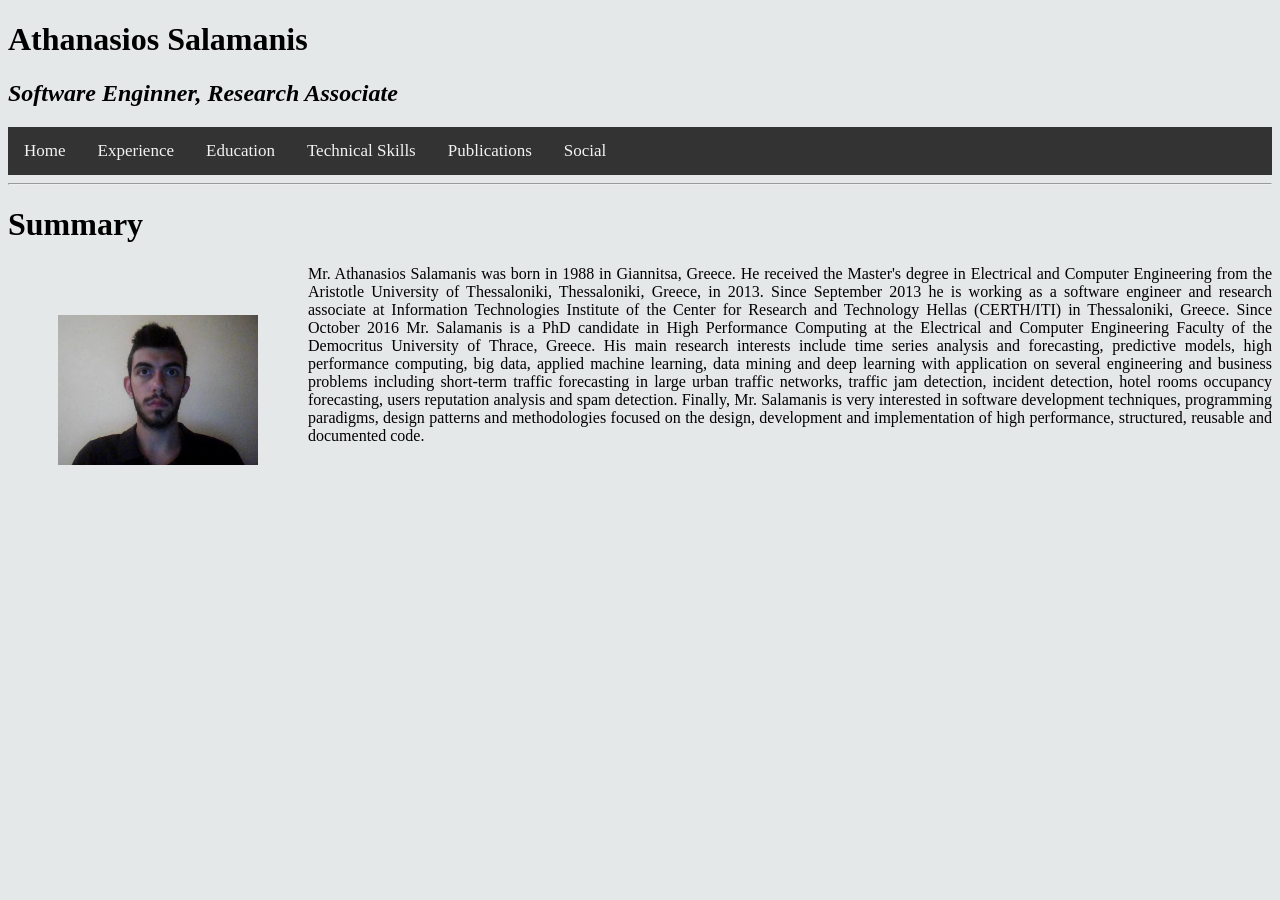
<file: index.html>
<!DOCTYPE html>
<html>
	<head>
		<link rel="stylesheet" type="text/css" href="style.css">
		
		<title>
			Athansios Salamanis personal page
		</title>
	</head>
	<body>
		<h1 id = "myTitle">Athanasios Salamanis</h1>
		<h2 id = "mySubtitle">Software Enginner, Research Associate</h2>
		
		<div class="topnav" id="my_topnav">
			<a href="home.html">Home</a>
			<a href="experience.html">Experience</a>
			<a href="education.html">Education</a>
			<a href="techical_skills.html">Technical Skills</a>
			<a href="publications.html">Publications</a>
			<a href="social.html">Social</a>
		</div>

		<div><hr></div>
		
		<div>
		<h1>
			Summary
		</h1>
			<p style="text-align: justify">
				<img src='img/athanasios_salamanis.jpg' style="float:left;width:200px;height:150px;margin:50px">
				Mr. Athanasios Salamanis was born in 1988 in Giannitsa, Greece. 
				He received the Master's degree in Electrical and Computer Engineering from the Aristotle University of Thessaloniki, Thessaloniki, Greece, in 2013. 
				Since September 2013 he is working as a software engineer and research associate at Information Technologies Institute of the Center for Research and Technology Hellas (CERTH/ITI) in Thessaloniki, Greece. 
				Since October 2016 Mr. Salamanis is a PhD candidate in High Performance Computing at the Electrical and Computer Engineering Faculty of the Democritus University of Thrace, Greece. 
				His main research interests include time series analysis and forecasting, predictive models, high performance computing, big data, applied machine learning, data mining and deep learning with application on 
				several engineering and business problems including short-term traffic forecasting in large urban traffic networks, traffic jam detection, incident detection, hotel rooms occupancy forecasting, 
				users reputation analysis and spam detection. Finally, Mr. Salamanis is very interested in software development techniques, programming paradigms, design patterns and methodologies focused on the design, 
				development and implementation of high performance, structured, reusable and documented code.
			</p>
		</div>
	</body>
</html>
</file>
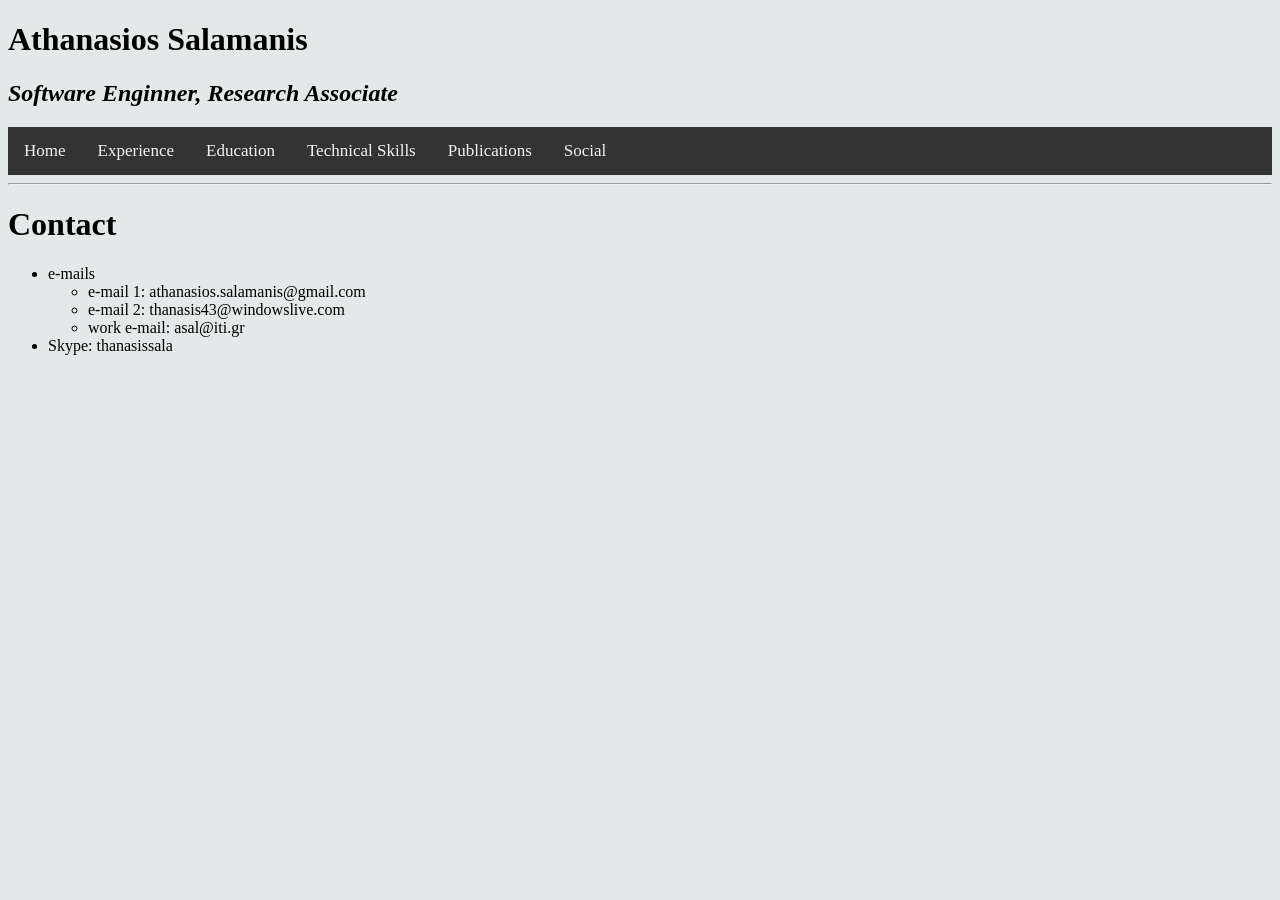
<file: contact.html>
<!DOCTYPE html>
<html>
<head>
	<link rel="stylesheet" type="text/css" href="style.css">
	
	<title>
		Athansios Salamanis personal page
	</title>
</head>
<body>
	<h1 id = "myTitle">Athanasios Salamanis</h1>
	<h2 id = "mySubtitle">Software Enginner, Research Associate</h2>
	
	<div class="topnav" id="my_topnav">
		<a href="home.html">Home</a>
		<a href="experience.html">Experience</a>
		<a href="education.html">Education</a>
		<a href="techical_skills.html">Technical Skills</a>
		<a href="publications.html">Publications</a>
		<a href="social.html">Social</a>
	</div>
	
	<div><hr></div>
	
	<div>
		<h1>Contact</h1>
		<ul>
			<li> e-mails
				<ul>
					<li>e-mail 1: athanasios.salamanis@gmail.com</li>
					<li>e-mail 2: thanasis43@windowslive.com</li>
					<li>work e-mail: asal@iti.gr</li>
				</ul>
			</li>
			<li>
				Skype: thanasissala
			</li>
		</ul>
	<div>
</body>
</html>
</file>
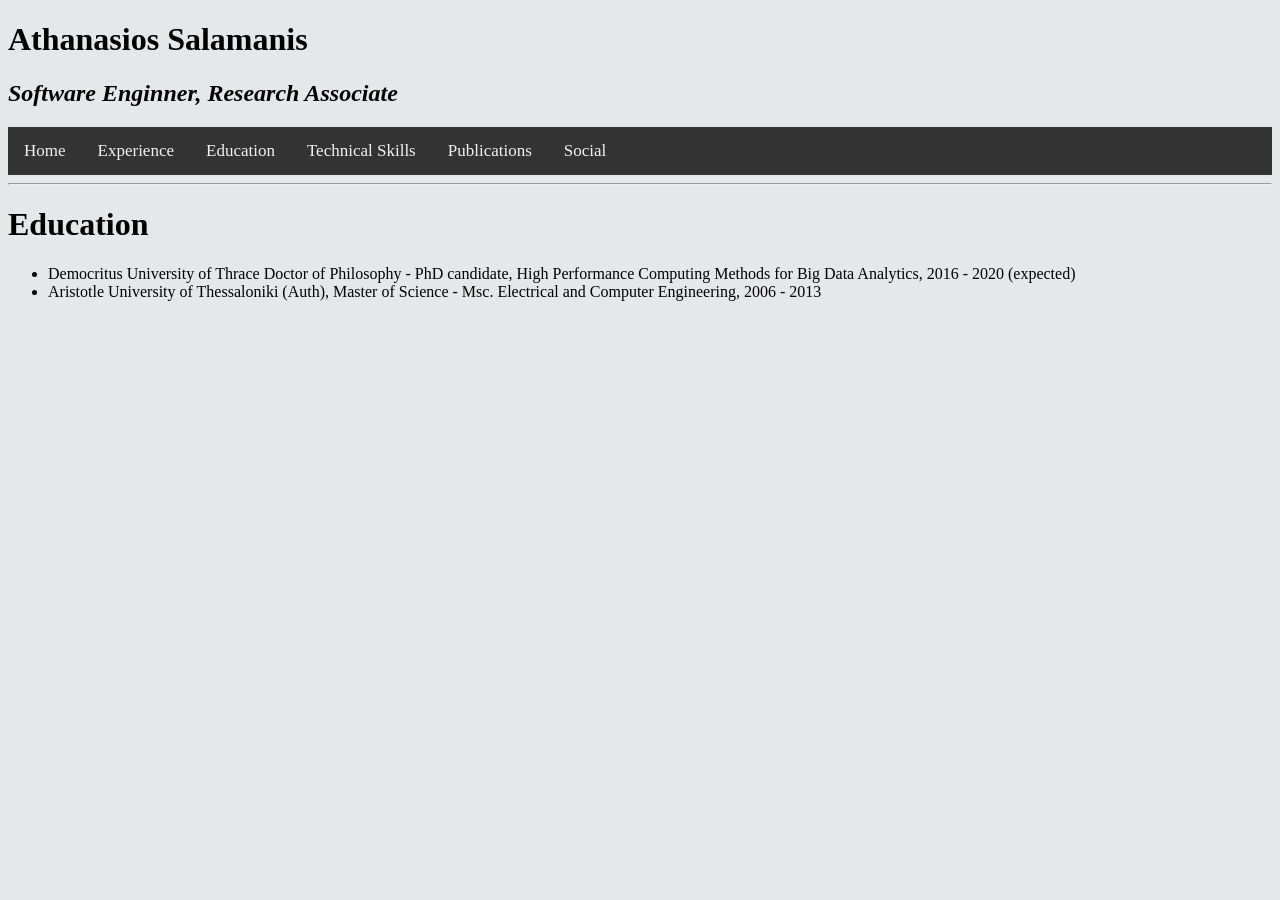
<file: education.html>
<!DOCTYPE html>
<html>
<head>
	<link rel="stylesheet" type="text/css" href="style.css">
	
	<title>
		Athansios Salamanis personal page
	</title>
</head>
<body>
	<h1 id = "myTitle">Athanasios Salamanis</h1>
	<h2 id = "mySubtitle">Software Enginner, Research Associate</h2>
	
	<div class="topnav" id="my_topnav">
		<a href="home.html">Home</a>
		<a href="experience.html">Experience</a>
		<a href="education.html">Education</a>
		<a href="techical_skills.html">Technical Skills</a>
		<a href="publications.html">Publications</a>
		<a href="social.html">Social</a>
	</div>
	
	<div><hr></div>
	
	<div>
		<h1>
			Education
		</h1>
		<ul>
			<li>
				Democritus University of Thrace
				Doctor of Philosophy - PhD candidate, High Performance Computing
				Methods for Big Data Analytics, 2016 - 2020 (expected)
			</li>
			<li>
				Aristotle University of Thessaloniki (Auth),
				Master of Science - Msc. Electrical and Computer Engineering,
				2006 - 2013
			</li>
		</ul>
	</div>
</body>
</html>
</file>
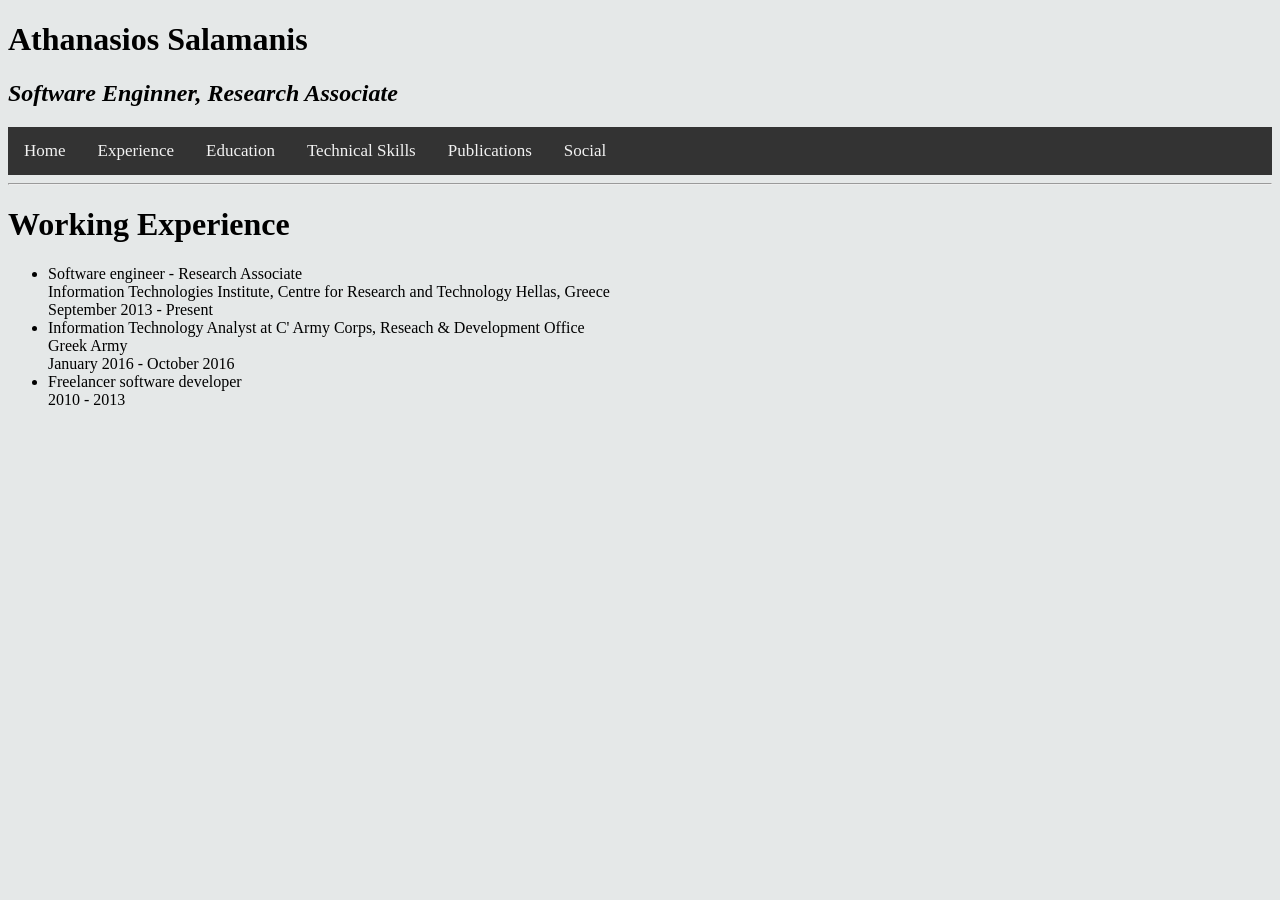
<file: experience.html>
<!DOCTYPE html>
<html>
<head>
	<link rel="stylesheet" type="text/css" href="style.css">
	
	<title>
		Athansios Salamanis personal page
	</title>
</head>

<body>
	<h1 id = "myTitle">Athanasios Salamanis</h1>
	<h2 id = "mySubtitle">Software Enginner, Research Associate</h2>
	
	<div class="topnav" id="my_topnav">
		<a href="home.html">Home</a>
		<a href="experience.html">Experience</a>
		<a href="education.html">Education</a>
		<a href="techical_skills.html">Technical Skills</a>
		<a href="publications.html">Publications</a>
		<a href="social.html">Social</a>
	</div>
	
	<div><hr></div>
	
	<div>
		<h1>
			Working Experience
		</h1>
		<ul>
			<li>
				Software engineer - Research Associate <br>
				Information Technologies Institute, Centre for Research and Technology Hellas, Greece <br>
				September 2013 - Present
			</li>
			<li>
				Information Technology Analyst at C' Army Corps, Reseach & Development Office <br>
				Greek Army <br>
				January 2016 - October 2016
			</li>
			<li>
				Freelancer software developer <br>
				2010 - 2013
			</li>
		</ul>
	</div>
</body>
</html>
</file>
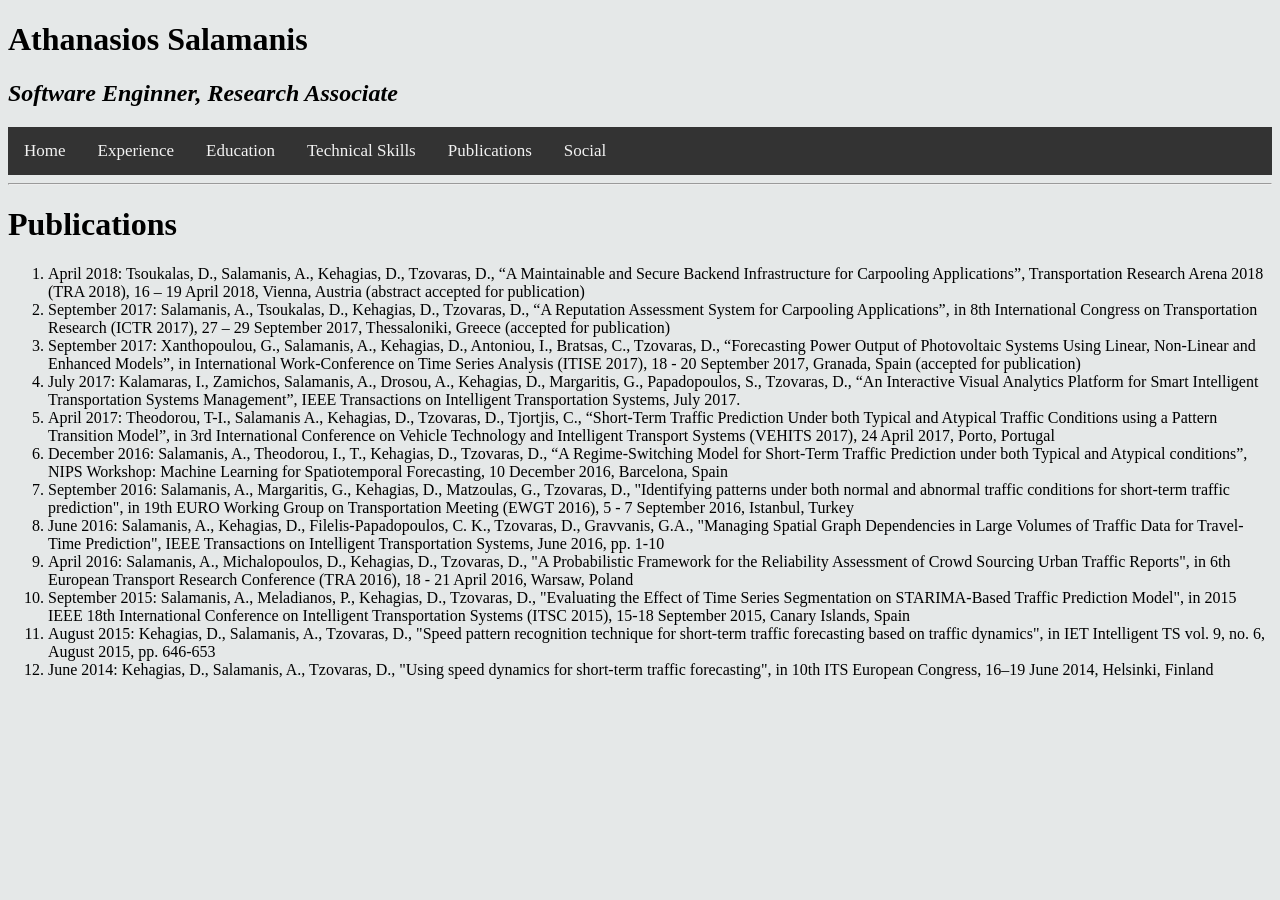
<file: publications.html>
<!DOCTYPE html>
<html>
<head>
	<link rel="stylesheet" type="text/css" href="style.css">
	
	<title>
		Athansios Salamanis personal page
	</title>
</head>
	<h1 id = "myTitle">Athanasios Salamanis</h1>
	<h2 id = "mySubtitle">Software Enginner, Research Associate</h2>
	
	<div class="topnav" id="my_topnav">
		<a href="home.html">Home</a>
		<a href="experience.html">Experience</a>
		<a href="education.html">Education</a>
		<a href="techical_skills.html">Technical Skills</a>
		<a href="publications.html">Publications</a>
		<a href="social.html">Social</a>
	</div>

	<div><hr></div>
	
	<div>
		<h1>
			Publications
		</h1>
		<p>
			<ol>
				<li>
					April 2018: Tsoukalas, D., Salamanis, A., Kehagias, D., Tzovaras, D., “A Maintainable and Secure Backend Infrastructure for Carpooling Applications”, Transportation Research Arena 2018 (TRA 2018), 16 – 19 April 2018, Vienna, Austria (abstract accepted for publication)
				</li>
				<li>
					September 2017: Salamanis, A., Tsoukalas, D., Kehagias, D., Tzovaras, D., “A Reputation Assessment System for Carpooling Applications”, in 8th International Congress on Transportation Research (ICTR 2017), 27 – 29 September 2017, Thessaloniki, Greece (accepted for publication)
				</li>
				<li>
					September 2017: Xanthopoulou, G., Salamanis, A., Kehagias, D., Antoniou, I., Bratsas, C., Tzovaras, D., “Forecasting Power Output of Photovoltaic Systems Using Linear, Non-Linear and Enhanced Models”, in International Work-Conference on Time Series Analysis (ITISE 2017), 18 - 20 September 2017, Granada, Spain (accepted for publication)
				</li>
				<li>
					July 2017: Kalamaras, I., Zamichos, Salamanis, A., Drosou, A., Kehagias, D., Margaritis, G., Papadopoulos, S., Tzovaras, D., “An Interactive Visual Analytics Platform for Smart Intelligent Transportation Systems Management”, IEEE Transactions on Intelligent Transportation Systems, July 2017.
				</li>
				<li>
					April 2017:	Theodorou, T-I., Salamanis A., Kehagias, D., Tzovaras, D., Tjortjis, C., “Short-Term Traffic Prediction Under both Typical and Atypical Traffic Conditions using a Pattern Transition Model”, in 3rd International Conference on Vehicle Technology and Intelligent Transport Systems (VEHITS 2017), 24 April 2017, Porto, Portugal
				</li>
				<li>
					December 2016: Salamanis, A., Theodorou, I., T., Kehagias, D., Tzovaras, D., “A Regime-Switching Model for Short-Term Traffic Prediction under both Typical and Atypical conditions”, NIPS Workshop: Machine Learning for Spatiotemporal Forecasting, 10 December 2016, Barcelona, Spain
				</li>
				<li>
					September 2016: Salamanis, A., Margaritis, G., Kehagias, D., Matzoulas, G., Tzovaras, D., "Identifying patterns under both normal and abnormal traffic conditions for short-term traffic prediction", in 19th EURO Working Group on Transportation Meeting (EWGT 2016), 5 - 7 September 2016, Istanbul, Turkey
				</li>
				<li>
					June 2016: Salamanis, A., Kehagias, D., Filelis-Papadopoulos, C. K., Tzovaras, D., Gravvanis, G.A., "Managing Spatial Graph Dependencies in Large Volumes of Traffic Data for Travel-Time Prediction", IEEE Transactions on Intelligent Transportation Systems, June 2016, pp. 1-10
				</li>
				<li>
					April 2016:	Salamanis, A., Michalopoulos, D., Kehagias, D., Tzovaras, D., "A Probabilistic Framework for the Reliability Assessment of Crowd Sourcing Urban Traffic Reports", in 6th European Transport Research Conference (TRA 2016), 18 - 21 April 2016, Warsaw, Poland
				</li>
				<li>
					September 2015: Salamanis, A., Meladianos, P., Kehagias, D., Tzovaras, D., "Evaluating the Effect of Time Series Segmentation on STARIMA-Based Traffic Prediction Model", in 2015 IEEE 18th International Conference on Intelligent Transportation Systems (ITSC 2015), 15-18 September 2015, Canary Islands, Spain
				</li>
				<li>
					August 2015: Kehagias, D., Salamanis, A., Tzovaras, D., "Speed pattern recognition technique for short-term traffic forecasting based on traffic dynamics", in IET Intelligent TS vol. 9, no. 6, August 2015, pp. 646-653
				</li>
				<li>
					June 2014: Kehagias, D., Salamanis, A., Tzovaras, D., "Using speed dynamics for short-term traffic forecasting", in 10th ITS European Congress, 16–19 June 2014, Helsinki, Finland
				</li>
			</ol>
		</p>
	</div>
</body>
</html>
</file>
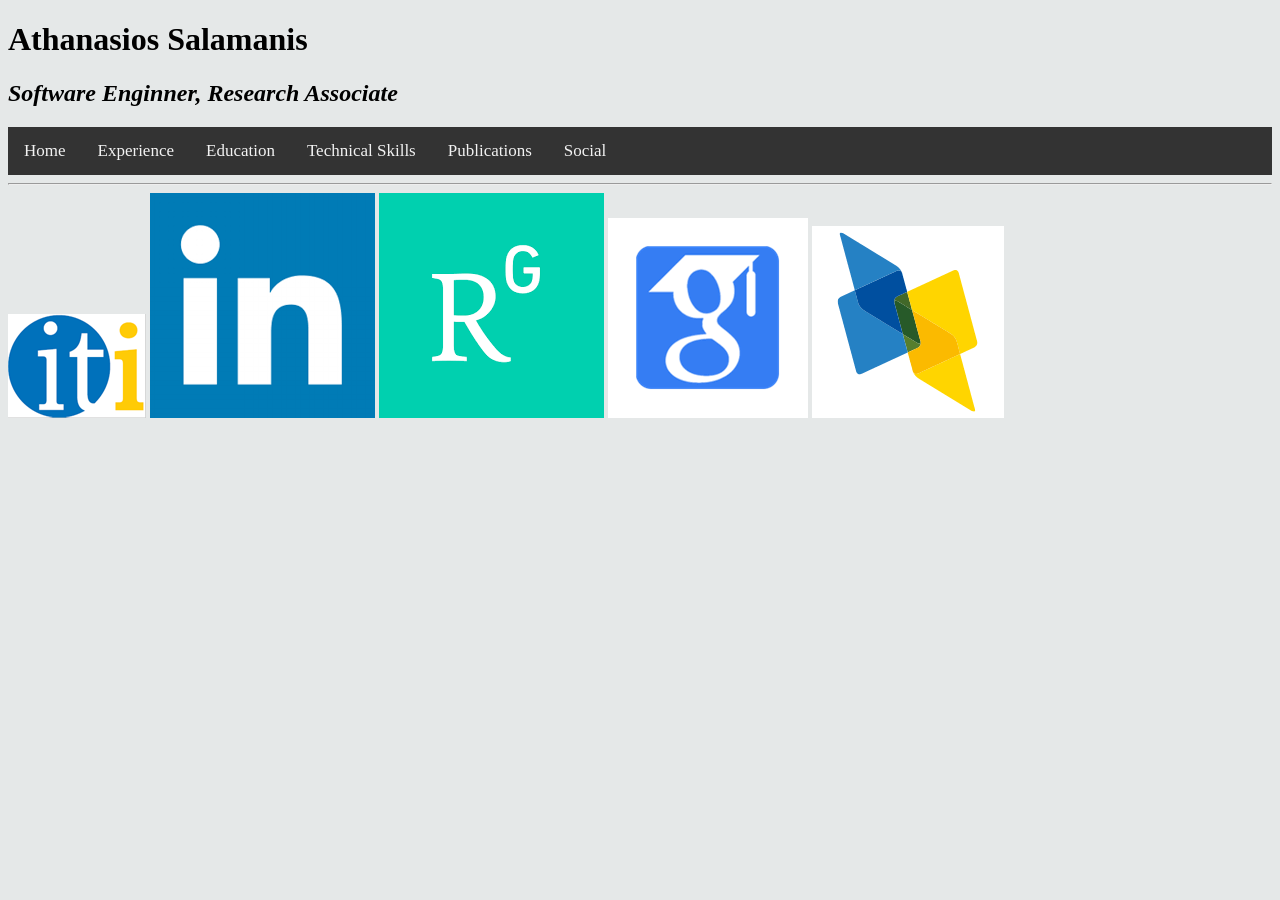
<file: social.html>
<!DOCTYPE html>
<html>
<head>
	<link rel="stylesheet" type="text/css" href="style.css">
	
	<title>
		Athansios Salamanis personal page
	</title>
</head>
<body>
	<h1 id = "myTitle">Athanasios Salamanis</h1>
	<h2 id = "mySubtitle">Software Enginner, Research Associate</h2>
	
	<div class="topnav" id="my_topnav">
		<a href="home.html">Home</a>
		<a href="experience.html">Experience</a>
		<a href="education.html">Education</a>
		<a href="techical_skills.html">Technical Skills</a>
		<a href="publications.html">Publications</a>
		<a href="social.html">Social</a>
	</div>
	
	<div><hr></div>
	
	<div id = "social">
		<a href="http://www.iti.gr/iti/people/Athanasios_Salamanis.html" target="_blank"><img src="img/iti_logo.png"></a>
		<a href="http://www.linkedin.com/in/athanasios-salamanis-83194a73" target="_blank"><img src="img/linkedin_logo.png"></a>
		<a href="https://www.researchgate.net/profile/Athanasios_Salamanis" target="_blank"><img src="img/researchgate_logo.png"></a>
		<a href="https://scholar.google.gr/citations?user=osI-EsIAAAAJ&hl=en&oi=ao" target="_blank"><img src="img/google_scholar_logo.png"></a>
		<a href="http://dblp.uni-trier.de/pers/hd/s/Salamanis:Athanasios" target="_blank"><img src="img/dblp_logo.png"></a>
	</div>
</body>
</html>
</file>
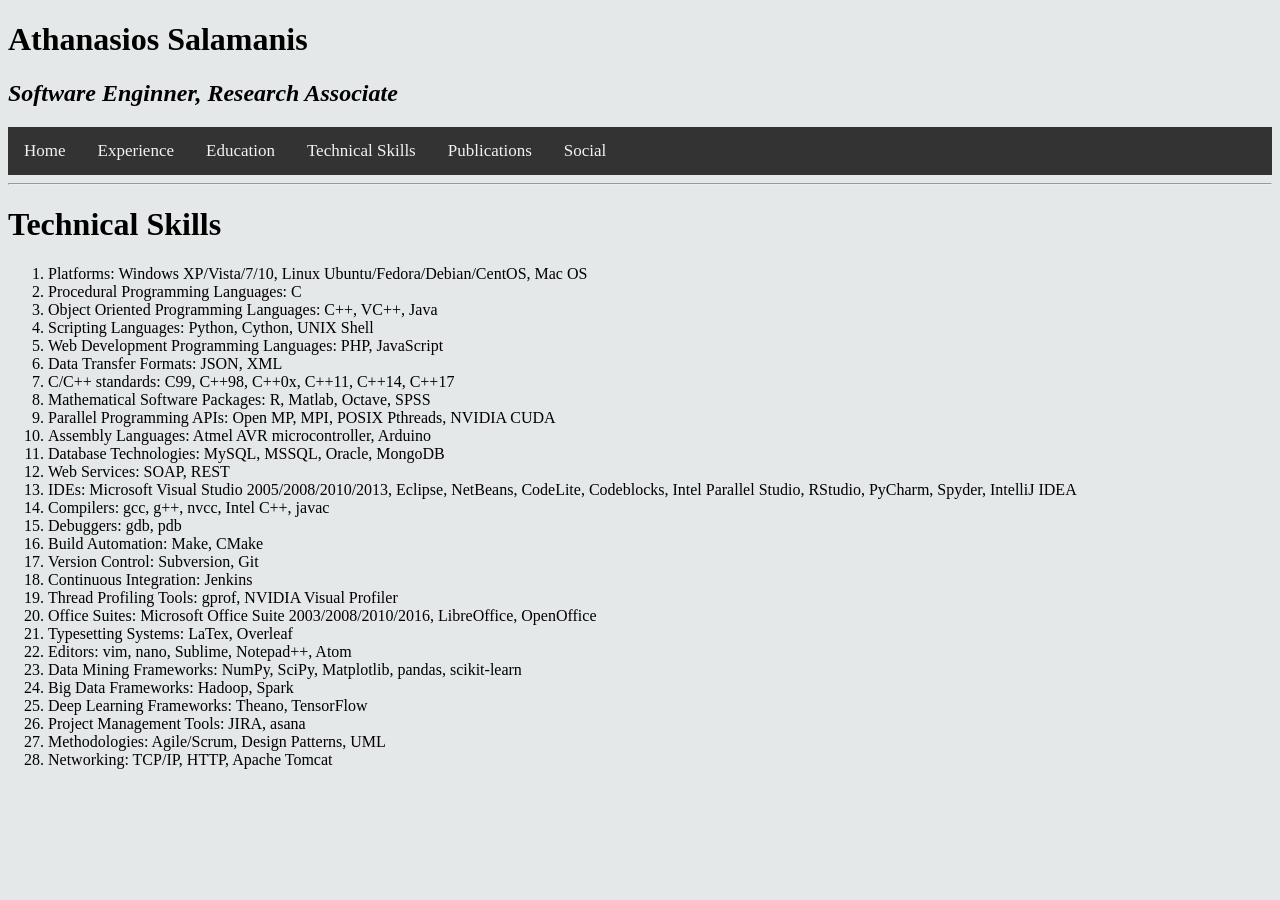
<file: techical_skills.html>
<!DOCTYPE html>
<html>
<head>
	<link rel="stylesheet" type="text/css" href="style.css">
	
	<title>
		Athansios Salamanis personal page
	</title>
</head>
	<h1 id = "myTitle">Athanasios Salamanis</h1>
	<h2 id = "mySubtitle">Software Enginner, Research Associate</h2>
	
	<div class="topnav" id="my_topnav">
		<a href="home.html">Home</a>
		<a href="experience.html">Experience</a>
		<a href="education.html">Education</a>
		<a href="techical_skills.html">Technical Skills</a>
		<a href="publications.html">Publications</a>
		<a href="social.html">Social</a>
	</div>
	
	<div><hr></div>

	<div>
		<h1>
			Technical Skills
		</h1>
		<ol>
			<li>
				Platforms: Windows XP/Vista/7/10, Linux Ubuntu/Fedora/Debian/CentOS, Mac OS
			</li>
			<li>
				Procedural Programming Languages: C
			</li>
			<li>
				Object Oriented Programming Languages: C++, VC++, Java
			</li>
			<li>
				Scripting Languages: Python, Cython, UNIX Shell
			</li>
			<li>
				Web Development Programming Languages: PHP, JavaScript
			</li>
			<li>
				Data Transfer Formats: JSON, XML
			</li>
			<li>
				C/C++ standards: C99, C++98, C++0x, C++11, C++14, C++17
			</li>
			<li>
				Mathematical Software Packages: R, Matlab, Octave, SPSS
			</li>
			<li>
				Parallel Programming APIs: Open MP, MPI, POSIX Pthreads, NVIDIA CUDA
			</li>
			<li>
				Assembly Languages: Atmel AVR microcontroller, Arduino
			</li>
			<li>
				Database Technologies: MySQL, MSSQL, Oracle, MongoDB
			</li>
			<li>
				Web Services: SOAP, REST
			</li>
			<li>
				IDEs: Microsoft Visual Studio 2005/2008/2010/2013, Eclipse, NetBeans, CodeLite, Codeblocks, Intel Parallel Studio, RStudio, PyCharm, Spyder, IntelliJ IDEA
			</li>
			<li>
				Compilers: gcc, g++, nvcc, Intel C++, javac
			</li>
			<li>
				Debuggers: gdb, pdb
			</li>
			<li>
				Build Automation: Make, CMake
			</li>
			<li>
				Version Control: Subversion, Git
			</li>
			<li>
				Continuous Integration: Jenkins
			</li>
			<li>
				Thread Profiling Tools: gprof, NVIDIA Visual Profiler
			</li>
			<li>
				Office Suites: Microsoft Office Suite 2003/2008/2010/2016, LibreOffice, OpenOffice
			</li>
			<li>
				Typesetting Systems: LaTex, Overleaf
			</li>
			<li>
				Editors: vim, nano, Sublime, Notepad++, Atom
			</li>
			<li>
				Data Mining Frameworks: NumPy, SciPy, Matplotlib, pandas, scikit-learn
			</li>
			<li>
				Big Data Frameworks: Hadoop, Spark
			</li>
			<li>
				Deep Learning Frameworks: Theano, TensorFlow
			</li>
			<li>
				Project Management Tools: JIRA, asana
			</li>
			<li>
				Methodologies: Agile/Scrum, Design Patterns, UML
			</li>
			<li>
				Networking: TCP/IP, HTTP, Apache Tomcat
			</li>
		</ol>
	</div>
</body>
</html>
</file>
<file: style.css>
body 
{
	background-color:#E5E8E8
}

#myTitle
{
	font-style: bold;
}

#mySubtitle
{
	font-style: italic;
}

.topnav
{
	overflow: hidden;
	background-color: #333;
}
.topnav a
{
  float: left;
  display: block;
  color: #f2f2f2;
  text-align: center;
  padding: 14px 16px;
  text-decoration: none;
  font-size: 17px;
}
.topnav a:hover 
{
	background-color: #ddd;
	color: black;
}
</file>
